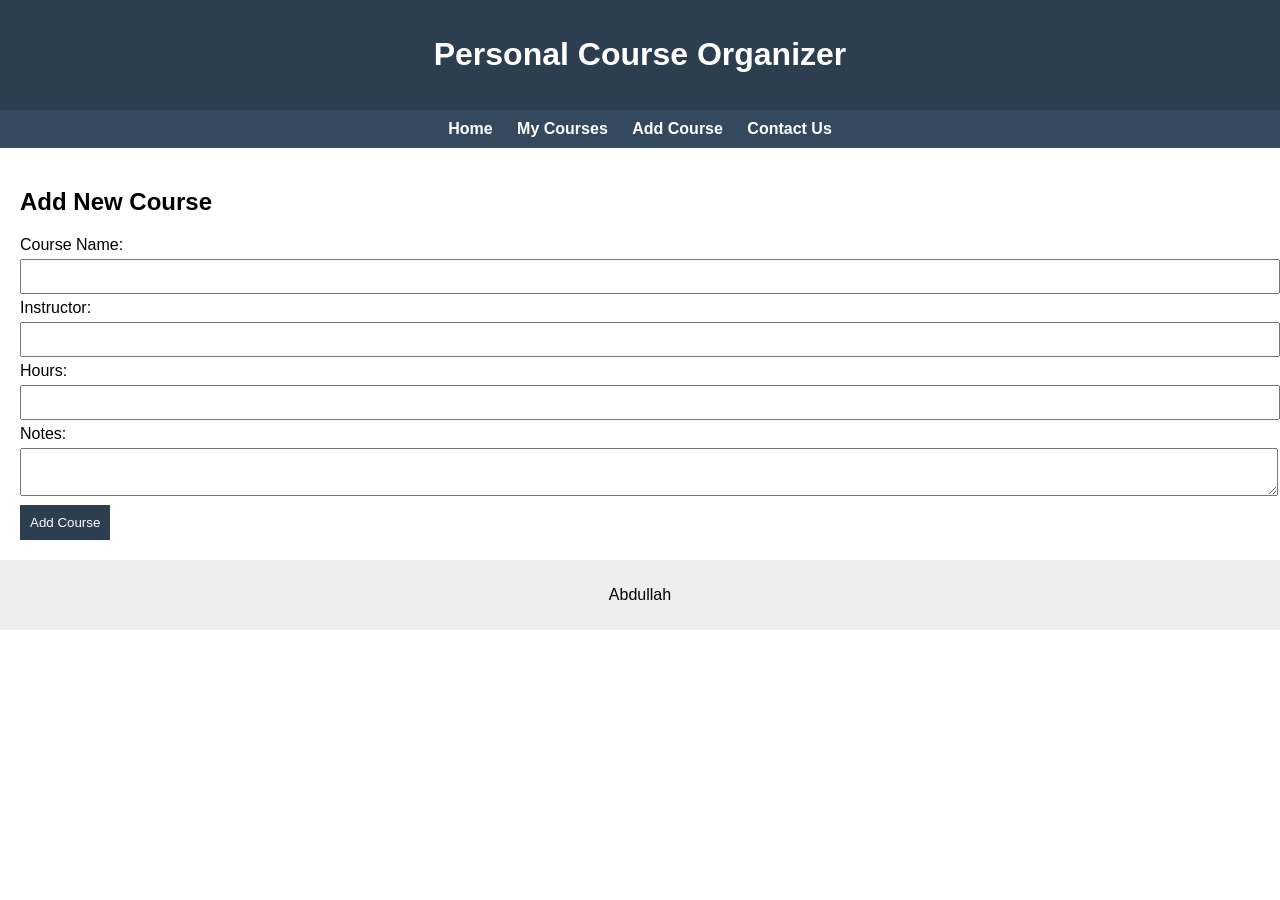
<file: add-course.html>
<!DOCTYPE html>
<html>

<head>
    <title>Add Course</title>
    <link rel="stylesheet" href="style.css">
</head>

<body>

<header>
    <h1>Personal Course Organizer</h1>
</header>

<nav>
    <a href="index.html">Home</a>
    <a href="courses.html">My Courses</a>
    <a href="add-course.html">Add Course</a>
    <a href="contact.html">Contact Us</a>
</nav>

<main>
    <h2>Add New Course</h2>

    <form>
        <label>Course Name:</label>
        <input type="text"><br>

        <label>Instructor:</label>
        <input type="text"><br>

        <label>Hours:</label>
        <input type="number"><br>

        <label>Notes:</label>
        <textarea></textarea><br>

        <button type="submit">Add Course</button>
    </form>
</main>

<footer>
    <p>Abdullah</p>
</footer>

</body>
</html>
</file>
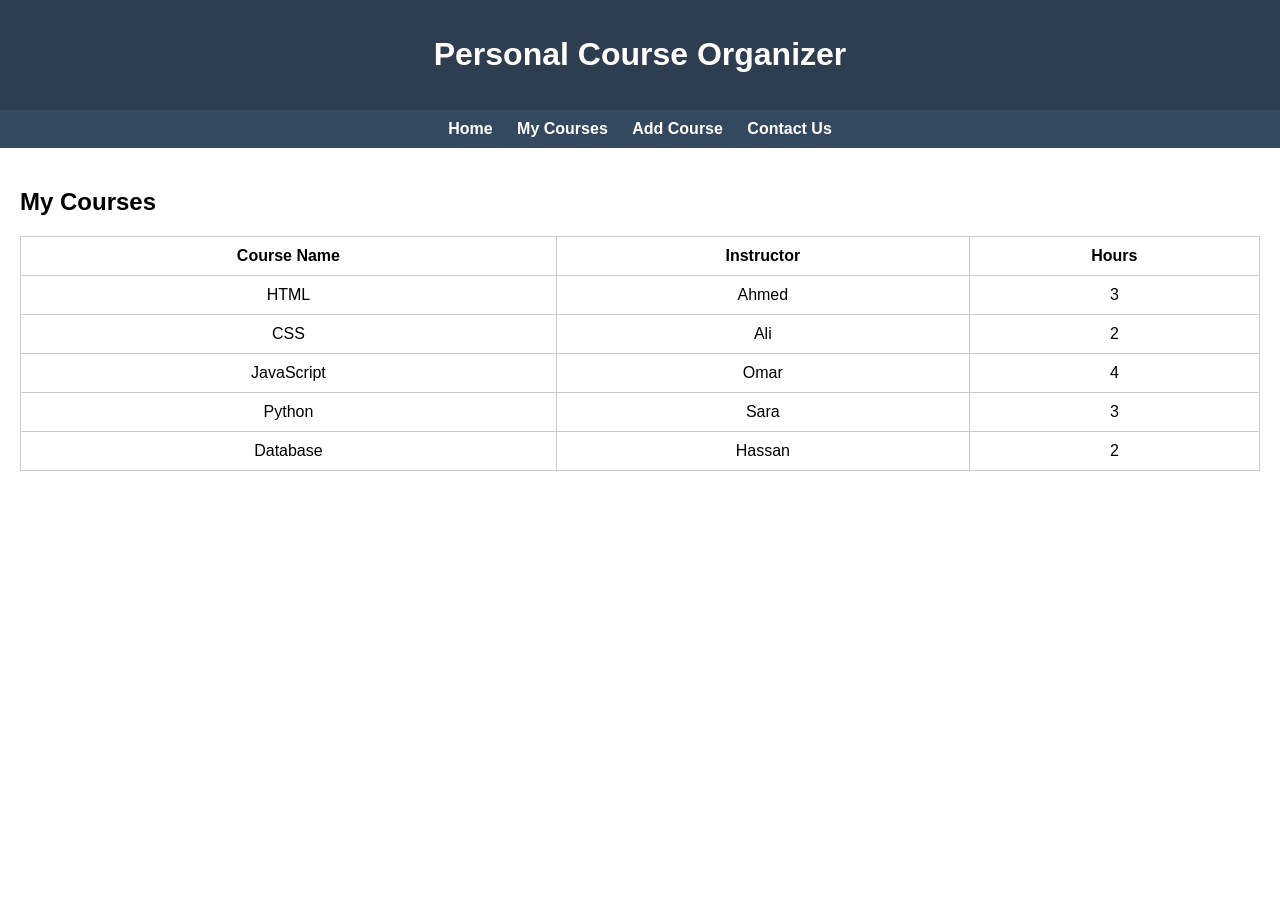
<file: courses.html>
<!DOCTYPE html>
<html>
<head>
    <title>My Courses</title>
    <link rel="stylesheet" href="style.css">
</head>
<body>

<header>
    <h1>Personal Course Organizer</h1>
</header>

<nav>
    <a href="index.html">Home</a>
    <a href="courses.html">My Courses</a>
    <a href="add-course.html">Add Course</a>
    <a href="contact.html">Contact Us</a>
</nav>

<main>
    <h2>My Courses</h2>

    <table>
        <tr>
            <th>Course Name</th>
            <th>Instructor</th>
            <th>Hours</th>
        </tr>

        <tr><td>HTML</td><td>Ahmed</td><td>3</td></tr>
        <tr><td>CSS</td><td>Ali</td><td>2</td></tr>
        <tr><td>JavaScript</td><td>Omar</td><td>4</td></tr>
        <tr><td>Python</td><td>Sara</td><td>3</td></tr>
        <tr><td>Database</td><td>Hassan</td><td>2</td></tr>
    </table>

</main>


</body>
</html>
</file>
<file: style.css>
body {
    font-family: Arial;
    margin: 0;
}

header {
    background: #2c3e50;
    color: white;
    padding: 15px;
    text-align: center;
}

nav {
    background: #34495e;
    padding: 10px;
    text-align: center;
}

nav a {
    color: white;
    margin: 10px;
    text-decoration: none;
    font-weight: bold;
}

nav a:hover {
    color: yellow;
}

main {
    padding: 20px;
}

table {
    width: 100%;
    border-collapse: collapse;
}

table, th, td {
    border: 1px solid #ccc;
    padding: 10px;
    text-align: center;
}

form input, textarea {
    width: 100%;
    margin: 5px 0;
    padding: 8px;
}

button {
    padding: 10px;
    background: #2c3e50;
    color: white;
    border: none;
}

button:hover {
    background: #1abc9c;
}

footer {
    text-align: center;
    padding: 10px;
    background: #eee;
}
</file>
